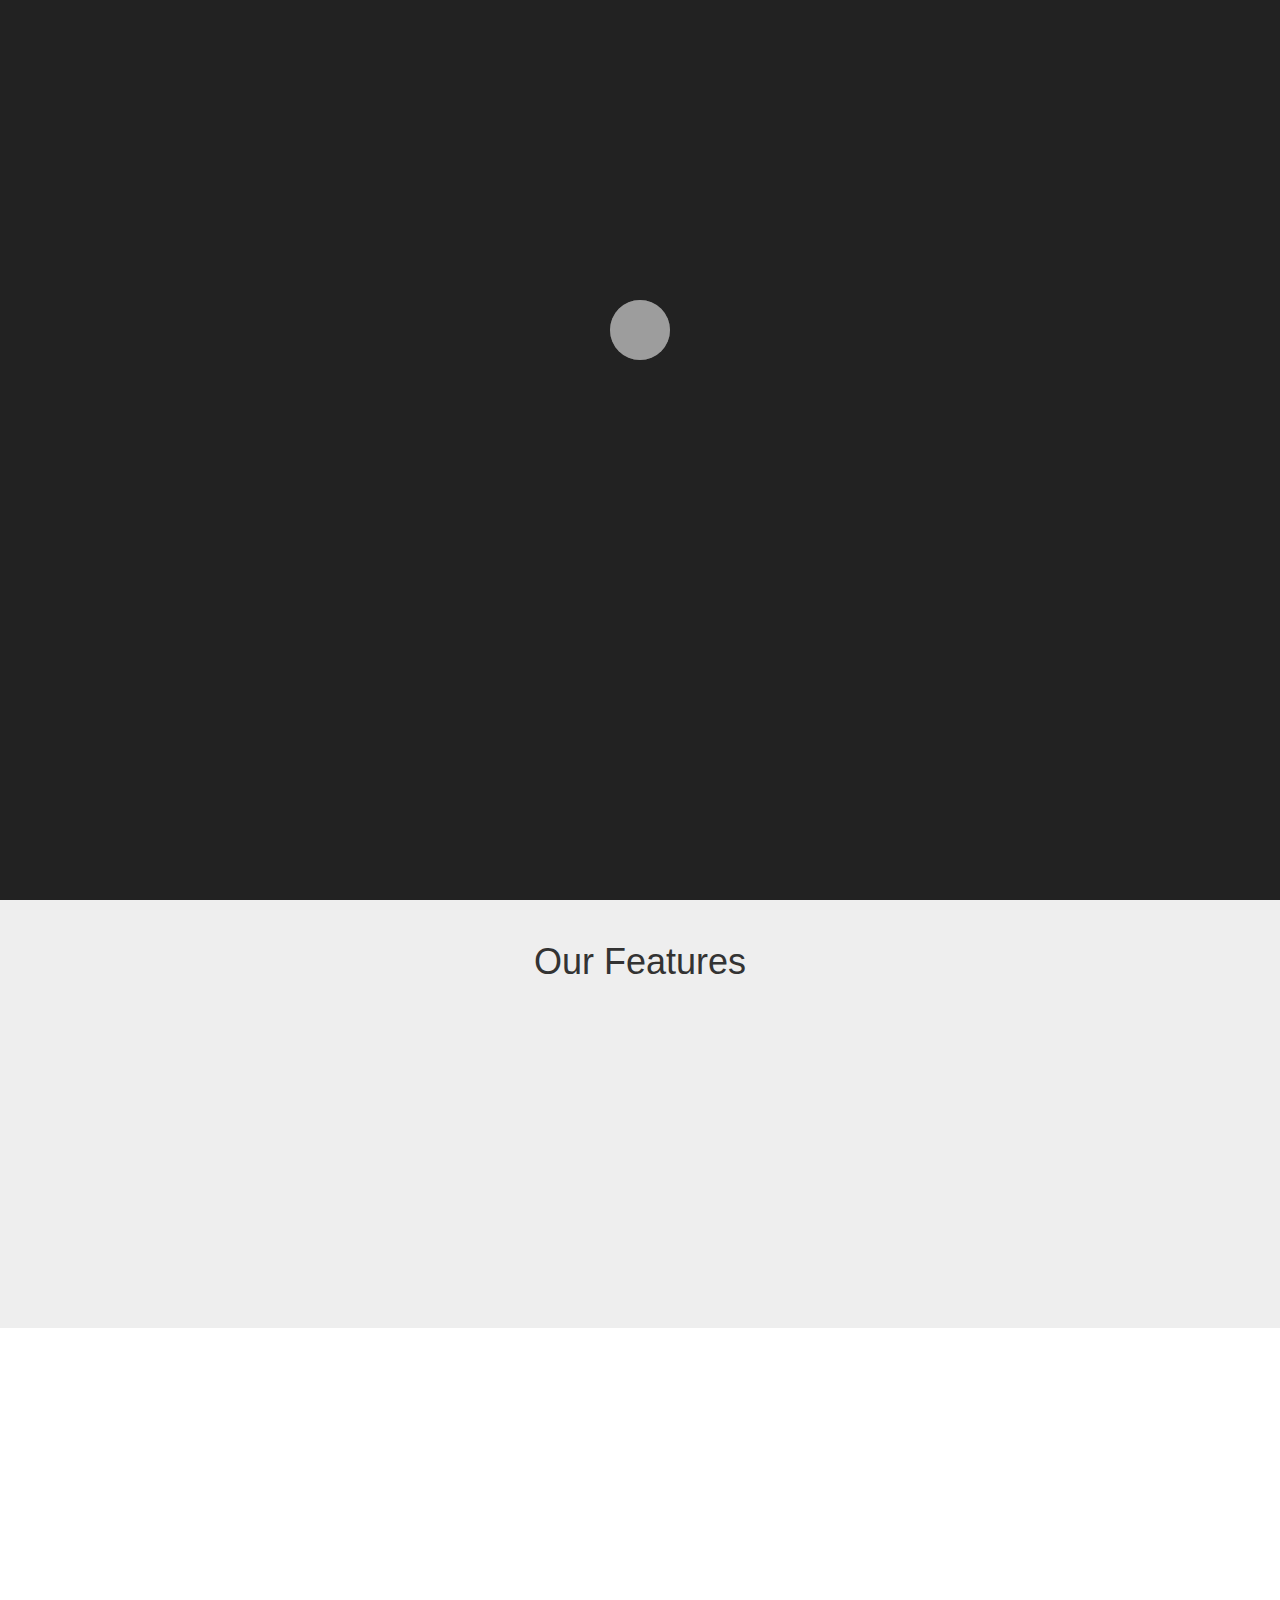
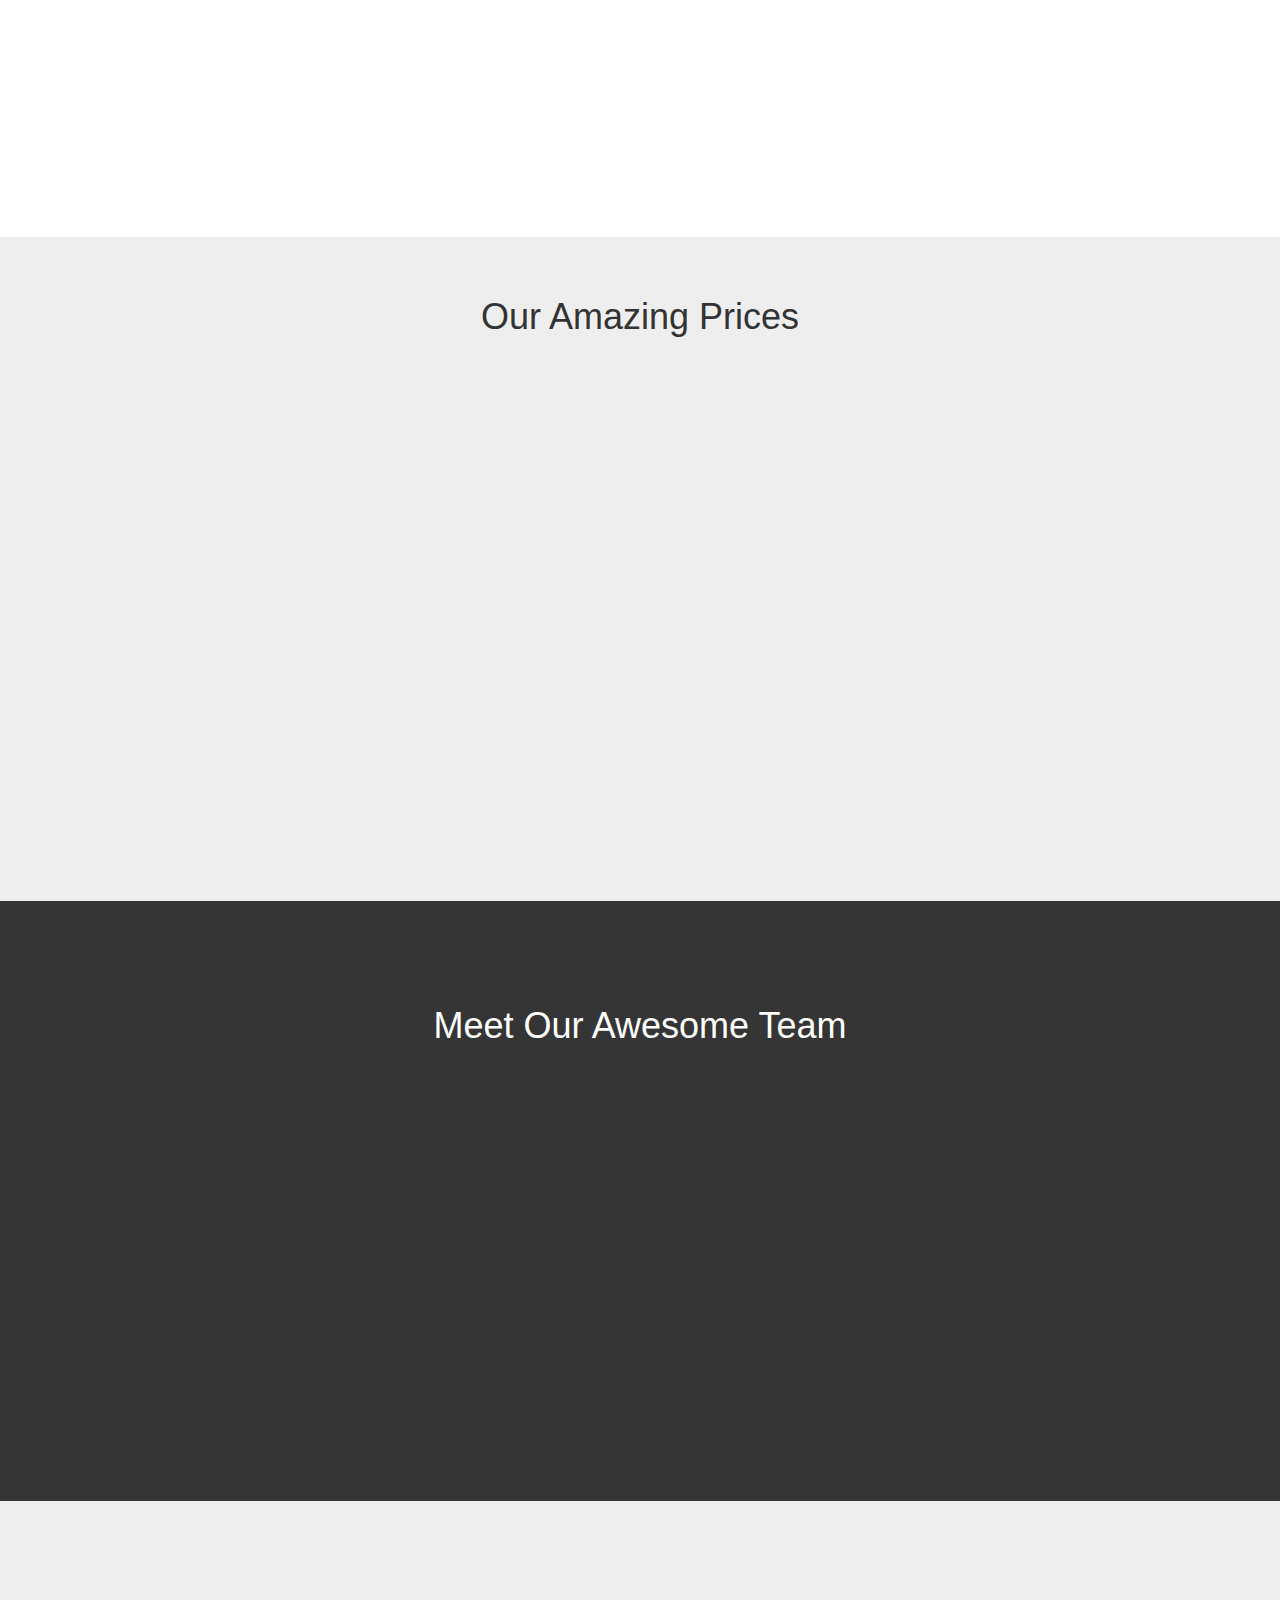
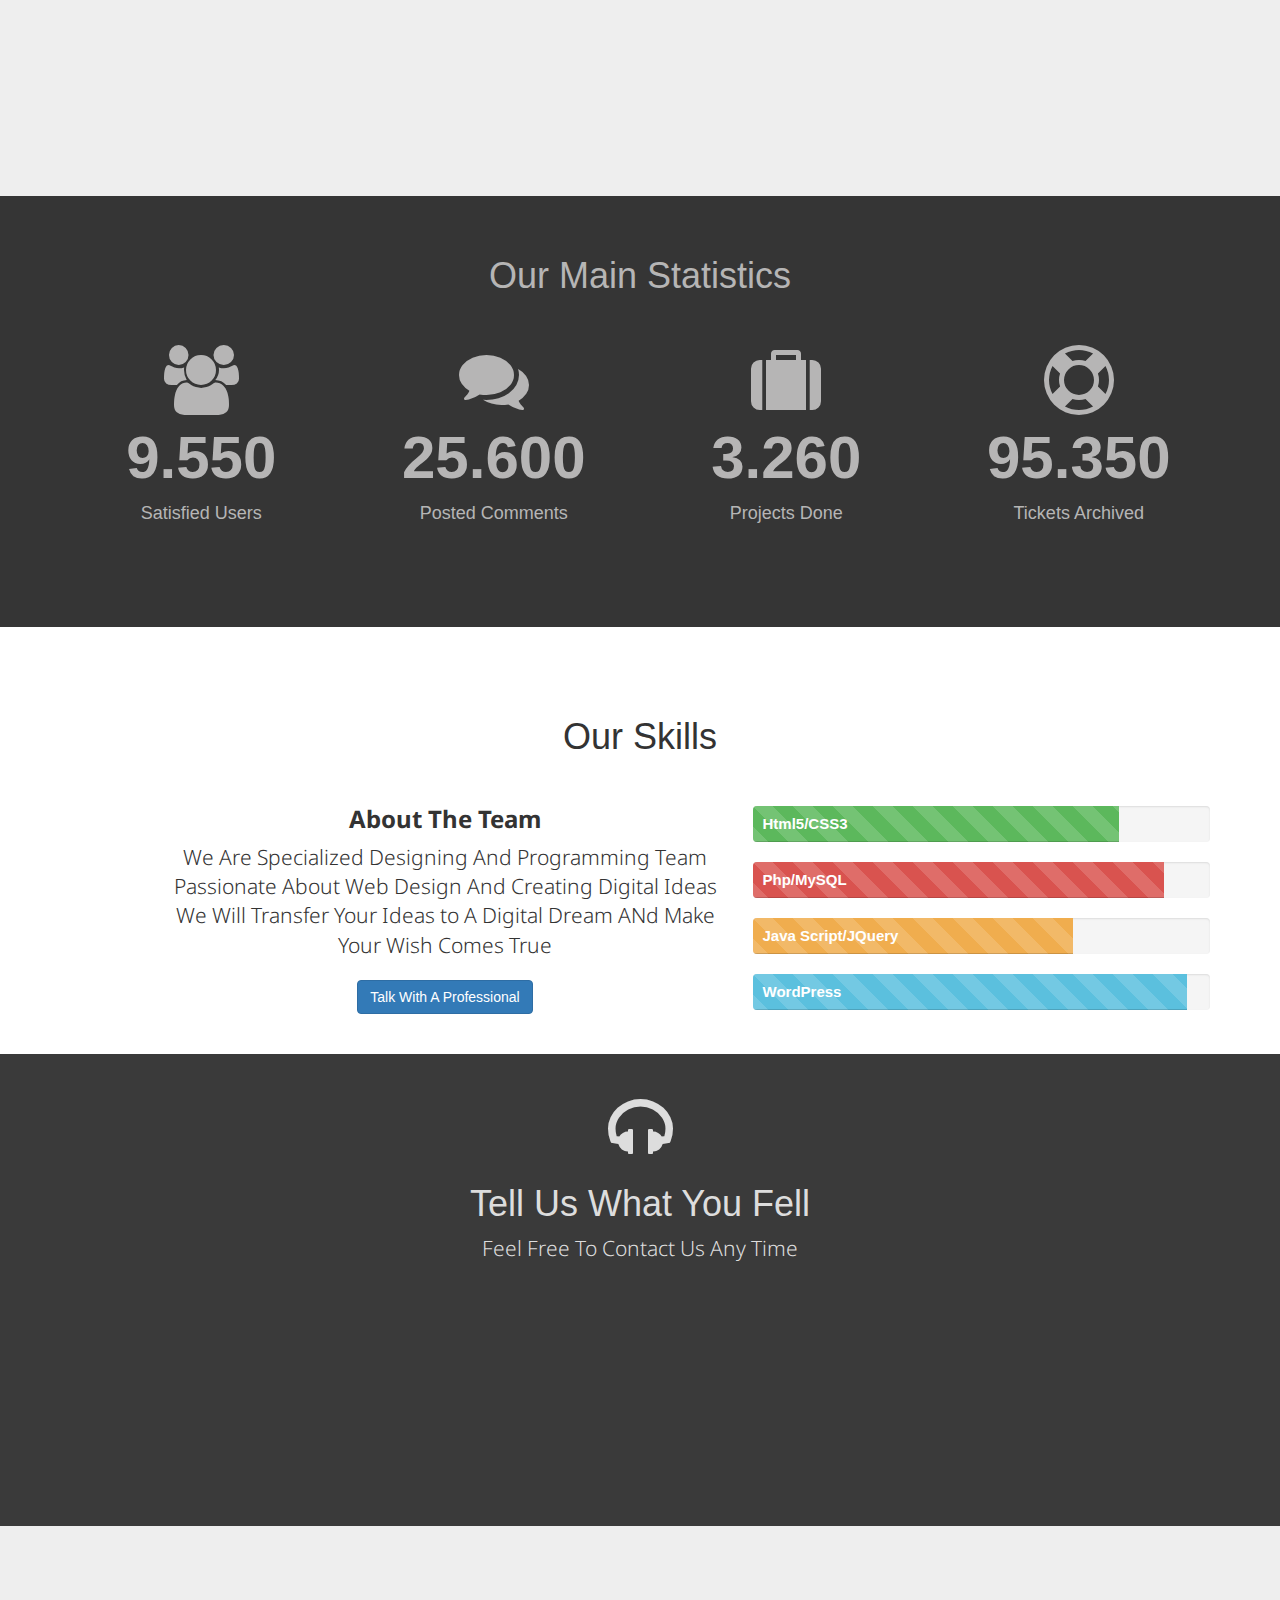
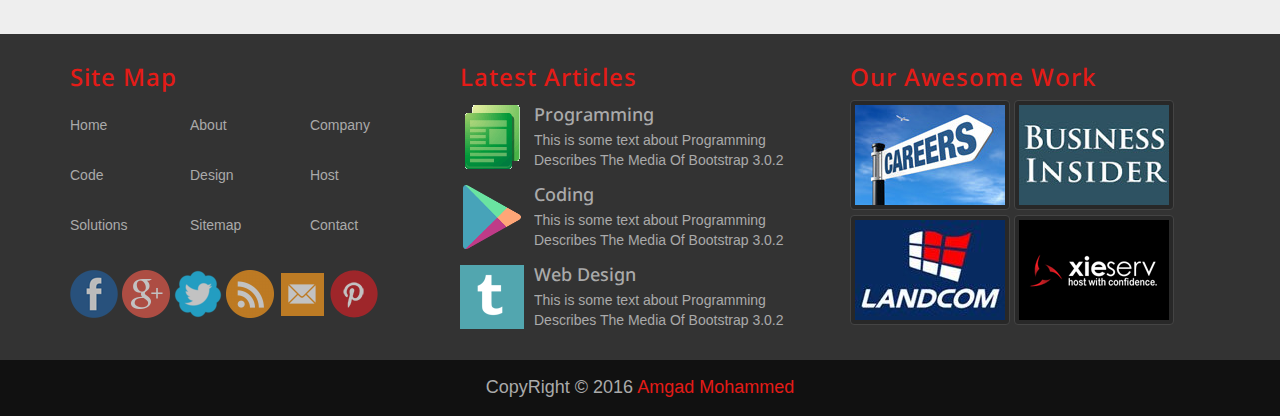
<file: index.html>
<!DOCTYPE html >
<html lang="en">

<head>
    <meta charset="utf-8">
    <!-- start Internet Explorer Comptability -->
    <meta http-equiv="X-UA-Compatible" content="IE=edge">
    <!-- end Internet Explorer Comptability -->
    <!-- start Mobile Comptability -->
    <meta name="viewport" content="width=device-width, initial-scale=1">
    <!-- end Mobile Comptability -->

    <title>Main Page</title>
    <link rel="stylesheet" href="css/bootstrap.css">
      <!--  <link rel="stylesheet" href="css/bootstraprtl.css"> -->

    <link rel="stylesheet" href="css/font-awesome.min.css">
    <link rel="stylesheet" href="css/style.css">
    <link rel="stylesheet" href="css/media.css">
    <link rel="stylesheet" href="css/defaulttheme.css">
    <link rel="stylesheet" href="css/hover.css">
    <link rel="stylesheet" href="css/animate.css">
    <link rel="stylesheet" href='http://fonts.googleapis.com/css?family=Droid+Sans:400,700'>

    <script src="js/html5shiv.min.js"></script>
    <script src="js/respond.min.js"></script>
    </head>    

<body>
        <!-- start toolbox -->
         
        <section class="option-box">
           
            <div class="color-option">
            
                <h4>color option</h4>
                <ul class="list-unstyled">
                <li data-value="css/defaulttheme.css"></li>
                <li data-value="css/purbletheme.css"></li>
                <li data-value="css/bluetheme.css"></li>
                <li data-value="css/yellowtheme.css"></li>
                </ul>
                
            
            </div>
            <i class="fa fa-gear fa-3x gear-check"></i>
    
          </section>
    
    <!-- end toolbox -->
    
    <!-- start our navbar -->
  <nav class="navbar navbar-inverse navbar-fixed-top">
  <div class="container">
    <!-- Brand and toggle get grouped for better mobile display -->
    <div class="navbar-header">
      <button type="button" class="navbar-toggle collapsed" data-toggle="collapse" data-target="#our-navbar" aria-expanded="false">
        <span class="sr-only">Toggle navigation</span>
        <span class="icon-bar"></span>
        <span class="icon-bar"></span>
        <span class="icon-bar"></span>
      </button>
      <a class="navbar-brand hvr-forward " href="#">Amgad <span>Mohammed.</span></a>
    </div>

    <!-- Collect the nav links, forms, and other content for toggling -->
    <div class="collapse navbar-collapse "
         id="our-navbar">
      <ul class="nav navbar-nav navbar-right ">
        <li class="active"><a href="index.html">Home <span class="sr-only">(current)</span></a></li>
        <li><a href="about.html">About</a></li>
        <li><a href="faq.html">FAQ</a></li>

        <li class="dropdown">
          <a href="#" class="dropdown-toggle" data-toggle="dropdown" role="button" aria-haspopup="true" aria-expanded="false">Services <span class="caret"></span></a>
          <ul class="dropdown-menu">
            <li><a href="#">Web Programming</a></li>
            <li><a href="#">Web Design</a></li>
            <li><a href="#">Desktop</a></li>
            <li role="separator" class="divider"></li>
            <li><a href="#">Web Hosting</a></li>
          </ul>
        </li>
            <li><a href="#">Map</a></li>
            <li><a href="#">Contact</a></li>

      </ul>
    
   
    </div>
  </div> <!--end of the container -->
</nav>
    <!-- end our navbar -->

    <!-- start slide show -->
<div id="myslide" class="carousel slide" data-ride="carousel">
  <!-- Indicators -->
  <ol class="carousel-indicators hidden-xs">
    <li data-target="#myslide" data-slide-to="0" class="active"></li>
    <li data-target="#myslide" data-slide-to="1"></li>
    <li data-target="#myslide" data-slide-to="2"></li>
    <li data-target="#myslide" data-slide-to="3"></li>

  </ol>

  <div class="carousel-inner" role="listbox">
    <div class="item active">
      <img src="images/slider11.png" width="1920" height="600" alt="s1">
      <div class="carousel-caption hidden-xs"><!--i can put a class
here to determine a background for example for this picture only -->
        <h1>Programming</h1>
          <p class="lead">Transition animations not supported in Internet Explorer 8 & 9
Bootstrap exclusively uses CSS3 for its animations, but Internet Explorer 8 & 9 don't support the necessary CSS properties. Thus, there are no slide transition animations when using these browsers. We have intentionally decided not to include jQuery-based fallbacks for the transitions.</p>
    <!--      
<div class="btn btn-primary">Read More</div>   
<div class="btn btn-danger">Buy Now</div> -->         
        </div>
    </div>
    <div class="item">
      <img src="images/slider22.jpg" width="1920" height="600" alt="s2">
      <div class="carousel-caption hidden-xs">
       <h1>Web Design</h1>
          <p class="lead">Transition animations not supported in Internet Explorer 8 & 9
Bootstrap exclusively uses CSS3 for its animations, but Internet Explorer 8 & 9 don't support the necessary CSS properties. Thus, there are no slide transition animations when using these browsers. We have intentionally decided not to include jQuery-based fallbacks for the transitions.</p>      </div>
    </div>
         <div class="item">
      <img src="images/slider33.jpg" width="1920" height="600" alt="s3">
      <div class="carousel-caption hidden-xs">
       <h1>Desktop</h1>
          <p class="lead">Transition animations not supported in Internet Explorer 8 & 9
Bootstrap exclusively uses CSS3 for its animations, but Internet Explorer 8 & 9 don't support the necessary CSS properties. Thus, there are no slide transition animations when using these browsers. We have intentionally decided not to include jQuery-based fallbacks for the transitions.</p>
      </div>
    </div>
           <div class="item">
      <img src="images/slider44.jpg" width="1920" height="600" alt="s4">
      <div class="carousel-caption hidden-xs">
       <h1>Web Hosting</h1>
          <p class="lead">Transition animations not supported in Internet Explorer 8 & 9
Bootstrap exclusively uses CSS3 for its animations, but Internet Explorer 8 & 9 don't support the necessary CSS properties. Thus, there are no slide transition animations when using these browsers. We have intentionally decided not to include jQuery-based fallbacks for the transitions.</p>
      </div>
    </div>
  </div>

  <!-- Controls -->
  <a class="left carousel-control" href="#myslide" role="button" data-slide="prev">
    <span class="glyphicon glyphicon-chevron-left" aria-hidden="true"></span>
    <span class="sr-only">Previous</span>
  </a>
  <a class="right carousel-control" href="#myslide" role="button" data-slide="next">
    <span class="glyphicon glyphicon-chevron-right" aria-hidden="true"></span>
    <span class="sr-only">Next</span>
  </a>
</div>    
    <!-- end slide show -->

    <!-- start about -->
    
    <section class="about text-center wow bounceIn"
             data-wow-duration="2s" data-wow-offset="300" >
    <div class="container"> 
        <!-- 
    <h1 class="hidden-xs">Meet Our New Template <span>Elzero Inc.</span></h1>
      <h3 class="visible-xs">Meet Our New Template <span>Elzero Inc.</span></h3> 
-->
          <h1>Meet My New Template <span>Amgad Mohammed.</span></h1>
        <p class="lead">Hello Let Me Introduce My New Template Amgad Mohammed.Created With All The Love With <strong>Bootstrap 3.2.0</strong> </p>
        </div>
    </section>
    
    <!-- end about  -->
    <!-- start features -->
    
    <section class="features text-center">
<div class="container">
        <h2 class="h1">Our Features</h2>
    <div class="row">
    
        <div class="col-lg-3 col-md-6 ">
    <div class="feat hvr-grow   wow bounceInLeft" 
         data-wow-duration="2s" data-wow-offset="200">
        <span class="glyphicon glyphicon-thumbs-up" aria-hidden="true"></span>
       <h4>100% Responsive</h4>
       <p>Lorem Ipsum is simply dummy text of the printing and typesetting industry. Lorem Ipsum has been the  PageMaker including versions of Lorem Ipsum.</p>        
        </div>
            </div>
             <div class="col-lg-3 col-md-6">
            <div class="feat hvr-pulse  wow bounceInUp" data-wow-duration="2s" data-wow-offset="200">
        <span class="glyphicon glyphicon-eye-open" aria-hidden="true"></span>
       <h4>Retina Ready</h4>
       <p>Lorem Ipsum is simply dummy text of the printing and typesetting industry. Lorem Ipsum has been the  PageMaker including versions of Lorem Ipsum.</p>        
        </div>
            </div>
        <div class="col-lg-3 col-md-6">
            <div class="feat hvr-buzz  wow bounceInDown" data-wow-duration="2s" data-wow-offset="200">
        <span class="glyphicon glyphicon-pencil" aria-hidden="true"></span>
       <h4>Awesome Display</h4>
       <p>Lorem Ipsum is simply dummy text of the printing and typesetting industry. Lorem Ipsum has been the  PageMaker including versions of Lorem Ipsum.</p>        
        </div>
            </div>
          <div class="col-lg-3 col-md-6">
            <div class="feat hvr-forward  wow bounceInRight" data-wow-duration="2s" data-wow-offset="200">
        <span class="glyphicon glyphicon-ok" aria-hidden="true"></span>
       <h4>Well Documented</h4>
       <p>Lorem Ipsum is simply dummy text of the printing and typesetting industry. Lorem Ipsum has been the  PageMaker including versions of Lorem Ipsum.</p>        
        </div>
            </div>
    </div>
    </div>
    </section>
    
        <!-- end features -->
    
    <!-- start testimonials -->
     
         <section class="testimonials text-center wow flipInY"
                  data-wow-duration="1s" wow-offset="400">
    <div class="container">
             <h2 class="h1">What Our Clients Say</h2>
              <!-- start slide show testimonials -->
<div id="testimonials-slide" class="carousel slide" data-ride="carousel">
 

  <div class="carousel-inner" role="listbox">
    <div class="item active">
    <p class="lead">    Transition animations not supported in Internet Explorer 8 & 9
Bootstrap exclusively uses CSS3 for its animations, but Internet Explorer 8 & 9 don't support the necessary CSS properties. Thus, there are no slide transition animations when using these browsers. We have intentionally decided not to include jQuery-based fallbacks for the transitions</p>
                <span>Amgad Orapi</span>

    </div>
    <div class="item">
<p class="lead"> Transition animations not supported in Internet Explorer 8 & 9
Bootstrap exclusively uses CSS3 for its animations, but Internet Explorer 8 & 9 don't support the necessary CSS properties. Thus, there are no slide transition animations when using these browsers. We have intentionally decided not to include jQuery-based fallbacks for the transitions</p>
            <span>Anas Orapi</span>
    
    </div>
         <div class="item">
<p class="lead">Transition animations not supported in Internet Explorer 8 & 9
Bootstrap exclusively uses CSS3 for its animations, but Internet Explorer 8 & 9 don't support the necessary CSS properties. Thus, there are no slide transition animations when using these browsers. We have intentionally decided not to include jQuery-based fallbacks for the transitions</p>
          <span>Zead Orapi</span>

      </div>
           <div class="item">
<p class="lead">Transition animations not supported in Internet Explorer 8 & 9
    Bootstrap exclusively uses CSS3 for its animations, but Internet Explorer 8 & 9 don't support the necessary CSS properties. Thus, there are no slide transition animations when using these browsers. We have intentionally decided not to include jQuery-based fallbacks for the transitions</p>
            <span>Mohammed Orapi</span>

      </div>
  </div>
     <!-- Indicators -->
  <ol class="carousel-indicators">
    <li data-target="#testimonials-slide" data-slide-to="0" class="active">
      <img  width="74" height="74" src="images/avatar1.jpg">
      </li>
    <li data-target="#testimonials-slide" data-slide-to="1">
            <img width="74" height="74"  src="images/avatar2.jpg">
      </li>
    <li data-target="#testimonials-slide" data-slide-to="2">
            <img width="74" height="74"  src="images/avatar3.jpg">

      </li>
    <li data-target="#testimonials-slide" data-slide-to="3">
              <img width="74" height="74"  src="images/avatar4.jpg">

      
      </li>

  </ol>
        </div>
</div>    
              <!-- start slide show testimonials -->

    
    </section>
    
    <!-- end testimonials -->

    <!-- start section price table -->
    
    <section class="price-table text-center">
    
        <div class="container">
        
            <h2 class="h1">Our Amazing Prices</h2>
            
            <div class="row">
            
                <div class="col-lg-3 col-sm-6 col-xs-12">
            
                    <div class="price-box wow fadeInUp" 
                         data-wow-duration="2s" wow-offset="400">
                        <h2 class="text-primary">Hosting</h2>
                        <p class="center-block">$40</p> 
                        <ul class="list-unstyled">
                        <li>Space:30GB</li>
                        <li>Emails:20</li>
                        <li>Ips:2 IP</li>
                        <li>Datbases:10</li>
                        <li>FTP Accounts:5</li>
                        </ul>
                        <a href="#" class="btn btn-primary">Order Now</a>
                    </div>
                    </div>
                
                  <div class="col-lg-3 col-sm-6 col-xs-12">
            
                         <div class="price-box wow fadeInDown" 
                         data-wow-duration="2s" wow-offset="400">
                        <h2 class="text-success">VPS</h2>
                        <p class="center-block">$50</p> 
                        <ul class="list-unstyled">
                        <li>Space:50GB</li>
                        <li>Emails:40</li>
                        <li>Ips:5 IP</li>
                        <li>Datbases:20</li>
                        <li>FTP Accounts:10</li>
                        </ul>
                        <a href="#" class="btn btn-success">Order Now</a>
                    </div>
                    </div>
                
                
                        <div class="col-lg-3 col-sm-6 col-xs-12">
            
                         <div class="price-box wow fadeInUp" 
                         data-wow-duration="2s" wow-offset="400">
                        <h2 class="text-info">Dedicated</h2>
                        <p class="center-block">$70</p> 
                        <ul class="list-unstyled">
                        <li>Space:80GB</li>
                        <li>Emails:40</li>
                        <li>Ips:8 IP</li>
                        <li>Datbases:30</li>
                        <li>FTP Accounts:20</li>
                        </ul>
                        <a href="#" class="btn btn-info">Order Now</a>
                    </div>
                    </div>
                
                   <div class="col-lg-3 col-sm-6 col-xs-12">
            
                       <div class="price-box wow fadeInDown" 
                         data-wow-duration="2s" wow-offset="400">
                        <h2 class="text-danger">Cloud</h2>
                        <p class="center-block">$90</p> 
                        <ul class="list-unstyled">
                        <li>Space:90GB</li>
                        <li>Emails:50</li>
                        <li>Ips:10 IP</li>
                        <li>Datbases:50</li>
                        <li>FTP Accounts:50</li>
                        </ul>
                        <a href="#" class="btn btn-danger">Order Now</a>
                    </div>
                    </div>
                
            
            </div>
            </div>
    </section>
    <!-- end section price table -->
    
    <!-- start our-team -->
                     <section class="our-team text-center">
                          <div class="team">
                          <h2 class="h1">Meet Our Awesome Team</h2>

                         <div class="container">
                             
                             <div class="row">
                             
                                 <div class="col-lg-3 col-sm-6 ">
                                   <div class="person wow pulse"
                         data-wow-duration="1s" wow-offset="400">
                                     <img class="img-circle" src="images/im1.jpg" alt="John Stevens">
                                       <h3>John Stevens</h3>
                                       <p>This is John Stevens The Founder
                                       OF The Amazing Website Css-Tricks</p>
                                       <i class="fa fa-google-plus  fa-lg"></i>
                                      <i class="fa fa-facebook  fa-lg"></i>
                                       <i class="fa fa-twitter  fa-lg"></i>
                                       <i class="fa fa-youtube  fa-lg"></i>

                                     </div>
                                 </div>
                                   <div class="col-lg-3 col-sm-6">  <div class="person wow pulse"
                         data-wow-duration="1s" wow-offset="400">                               <img class="img-circle" src="images/im2.jpg"  alt="Justin Biber">
                                       <h3>ustin Biber</h3>
  <p>This is John Stevens The Founder
                                       OF The Amazing Website Css-Tricks</p>
                                        <i class="fa fa-google-plus  fa-lg"></i>
                                      <i class="fa fa-facebook  fa-lg"></i>
                                       <i class="fa fa-twitter  fa-lg"></i>
                                       <i class="fa fa-youtube  fa-lg"></i>
                                     </div>
                                 </div>
                                             <div class="col-lg-3 col-sm-6"><div class="person wow pulse"
                         data-wow-duration="1s" wow-offset="400">                               <img class="img-circle" src="images/im2.jpg"  alt="Justin Biber">
                                       <h3>Justin Biber</h3>
  <p>This is John Stevens The Founder
                                       OF The Amazing Website Css-Tricks</p>
                                       <i class="fa fa-google-plus  fa-lg"></i>
                                      <i class="fa fa-facebook  fa-lg"></i>
                                       <i class="fa fa-twitter  fa-lg"></i>
                                       <i class="fa fa-youtube  fa-lg"></i>
                                                 </div>
                                 </div>
                                        <div class="col-lg-3 col-sm-6">   <div class="person wow pulse"
                         data-wow-duration="1s" wow-offset="400">                               <img class="img-circle" src="images/im2.jpg"  alt="Justin Biber">
                                       <h3>ustin Biber</h3>
  <p>This is John Stevens The Founder
                                       OF The Amazing Website Css-Tricks</p>
                                        <i class="fa fa-google-plus  fa-lg"></i>
                                      <i class="fa fa-facebook  fa-lg"></i>
                                       <i class="fa fa-twitter  fa-lg"></i>
                                       <i class="fa fa-youtube  fa-lg"></i>
                                     </div>
                                 </div>
                             </div>
                              </div>
                         </div>
                            
                     </section>
              <!-- end our-team -->
    
    <!-- start subscribe -->
                            
           <section class="subscribe text-center "
          
                         data-wow-duration="1s" wow-offset="200">    
                   
               
               <div class="container wow fadeInUp " 
                    data-wow-duration="1s" wow-offset="200">
               <h2 class="h1">Keep In Touch</h2>
                   
              <p class="lead">Sign Up for Newsletter Don't Worry About Spam We Hate It Too.</p>
                   <form class="form-inline">
                   <input class="form-control input-lg" type="text" placeholder="Write Your Email">
                   <button class="btn btn-danger btn-lg"> 
                       <i class="fa fa-edit fa-lg">
                       </i> Subscribe</button>

                   </form>
               </div>
    
                 </section>
        <!-- end subscribe -->

        <!-- start statistics -->
                            
           <section class="statistics text-center">
               <div class="data">
               <div class="container">
                  
                   <h2 class="h1">Our Main Statistics </h2>
                   <div class="row">
                   
                       <div class="col-md-3 col-sm-6 ">
                       
                           <div class="stats">
                           <i class="fa fa-users fa-5x"></i>
                           <p>9.550</p>      
                            <span>Satisfied Users</span>   
                           </div>
                       </div>
                         <div class="col-md-3 col-sm-6">
                       
                           <div class="stats">
                           <i class="fa fa-comments fa-5x"></i>
                           <p>25.600</p>       
                            <span>Posted Comments</span>   

                           </div>
                       </div>
                         <div class="col-md-3 col-sm-6">
                       
                           <div class="stats">
                           <i class="fa fa-suitcase fa-5x"></i>
                            <p>3.260</p>       
                                 <span>Projects Done</span>   

                             </div>
                       </div>
                         <div class="col-md-3 col-sm-6">
                       
                           <div class="stats">
                           <i class="fa fa-support fa-5x"></i>
                            <p>95.350</p>   
                                <span>Tickets Archived</span>   

                             </div>
                       </div>
                   </div>
               </div>
               </div>
                 </section>
        <!-- end statistics -->
         
         <!-- start skills -->

          <section class="our-skills text-center ">
     
              <div class="container">
                  
                  <h2 class="h1" class="text-center">Our Skills</h2>
                  <div class="row">
                       <div class="col-md-6 col-md-offset-1">
                      
                    <div class="skills-info">
                          
                        <h3>About The Team</h3>
                        <p class="lead">We Are Specialized Designing And Programming Team Passionate About Web Design And Creating Digital Ideas We Will Transfer Your Ideas to A Digital Dream ANd Make Your Wish Comes True</p>
                    <button class="btn btn-primary">
                    Talk With A Professional
                        </button>    
                          </div>      
                      
                      </div>
                      <div class="col-md-5">
                      <div class="skills-progress">
                          <div class="progress">
              <div class="progress-bar progress-bar-success progress-bar-striped active" 
                               role="progressbar" aria-valuenow="80" aria-valuemin="0" 
                               aria-valuemax="100" style="width:80%">Html5/CSS3</div>
                          </div>
                                     <div class="progress">
              <div class="progress-bar progress-bar-danger progress-bar-striped active" 
                               role="progressbar" aria-valuenow="90" aria-valuemin="0" 
                               aria-valuemax="100" style="width:90%">Php/MySQL</div>
                          </div>
                                     <div class="progress">
              <div class="progress-bar progress-bar-warning progress-bar-striped active" 
                               role="progressbar" aria-valuenow="70" aria-valuemin="0" 
                               aria-valuemax="100" style="width:70%">Java Script/JQuery</div>
                          </div>
                                     <div class="progress">
              <div class="progress-bar progress-bar-info progress-bar-striped active" 
                               role="progressbar" aria-valuenow="95" aria-valuemin="0" 
                               aria-valuemax="100" style="width:95%">WordPress</div>
                          </div>
                      
                      </div>
                      </div>
                  
                    
                  </div>
                  
              </div>
    
    </section>

      <!-- end skills -->
    
          <!-- start contact-us -->
                 <section class="contact-us text-center">
                     <div class="fields">
                          <i class="fa fa-headphones fa-5x"></i> 
                         <h2 class="h1">Tell Us What You Fell</h2>
                         <p class="lead">Feel Free To Contact Us Any Time</p>
                     <div class="container">
                        <div class="row">

                         <form role="form">
                             <div class="col-md-6 wow bounceInLeft"
                         data-wow-duration="1s" data-wow-offset="300"
                                  >
                             <div class="form-group">
                            <input class="form-control input-lg" type="text"
                                   placeholder="Username"
                                   />
                             </div>
                            <div class="form-group">
                            <input class="form-control input-lg" type="text"
                                    placeholder="Email"
                                   />
                             </div>
                             <div class="form-group">
                            <input class="form-control input-lg" type="text"
                                   
                                    placeholder="Cell Phone"
               
                                   />
                             
                             
                             </div>
                             </div>
                    <div class="col-md-6 wow bounceInRight"
                         data-wow-duration="1s" data-wow-offset="300"
                         >
                             <div class="form-group">
                        
         <textarea class="form-control input-lg" placeholder="Your Message"></textarea> 
                        
                        </div>
                        <button class="btn btn-primary btn-lg btn-block" type="button">Contact Us</button>
                             
                             </div>
                            </form>
                     </div>
                     </div>
                     </div>
    
                   </section>
    
              <!-- end contact-us -->

        <!-- start Our Clients -->
                    
              <section class="our-clients">
    
                  <div class="container">
                   
                      <div class="row">
                       
                            <ul class="list-unstyled">
                              <li class="col-md-2 col-xs-4 wow bounceIn">
                            <img class="img-responsive center-block wow bounceIn" src="images/r1.png"
                                 data-wow-duration="0.5s" data-wow-delay="0.5s" data-wow-offset="200">
                                </li>
                              <li class="col-md-2 col-xs-4 ">
                            <img class="img-responsive center-block wow bounceIn" src="images/r2.png"
    data-wow-duration="0.5s" data-wow-delay="1s" data-wow-offset="200"                    
                                 >
                                </li>
                             <li class="col-md-2 col-xs-4">                            <img class="img-responsive center-block wow bounceIn" src="images/r3.png" data-wow-duration="0.5s" data-wow-delay="1.5s" data-wow-offset="200" >
                                </li>
                              <li class="col-md-2 col-xs-4 ">                            <img class="img-responsive center-block wow bounceIn" src="images/r4.png" data-wow-duration="0.5s" data-wow-delay="2s" data-wow-offset="200">
                                </li> 
                                
                              <li class="col-md-2 col-xs-4">         
                              <img class="img-responsive center-block wow bounceIn" src="images/r5.png" data-wow-duration="0.5s"
                                data-wow-delay="2.5s" data-wow-offset="200">
                                </li> 
                              <li class="col-md-2 col-xs-4">                            <img class="img-responsive center-block wow bounceIn" src="images/r6.png" data-wow-duration="0.5s" data-wow-delay="3s" data-wow-offset="200">
                                </li> 
                          </ul>  
                        
                      </div>
                  
                    </div> 
                  
                        </section>       
    
            <!-- end Our Clients -->
    
    <!-- start ultimate footer -->
    
                          <section class="footer">
    
                                  
                        <div class="container">
                              
                            <div class="row">
                            <div class="col-lg-4 col-md-6">
                                <h3>Site Map</h3>
                                <ul class="list-unstyled three-columns">
                                <li>Home</li>
                                <li>About</li>
                                <li>Company</li>
                                <li>Code</li>
                                <li>Design</li>
                                <li>Host</li>
                                <li>Solutions</li>
                                <li>Sitemap</li>
                                <li>Contact</li>

                                </ul>
                            <ul class="list-unstyled social-list">
                            <li><img src="images/facebook.png"></li>
                            <li><img src="images/googleplus.png"></li>    
                            <li><img src="images/twitter.png"></li>    
                            <li><img src="images/rss.png"></li>    
                            <li><img src="images/email.png"></li>    
                            <li><img src="images/pinterest.png"></li>    

                                
                                </ul>    
                                  
                                      
                                      </div>
                        
                             <div class="col-lg-4 col-md-6">
                                      
                            <h3>Latest Articles</h3>
                                <div class="media">
                                 <a class="pull-left" href="#">
                                    <img class="media-object" 
                                width="64" height="64" src="images/articles1.png" alt="article1">
                                    </a>
                                    <div class="media-body">
                                    <h4 class="media-heading">
                                        Programming
                                        </h4>
                                        This is some text about Programming Describes
                                        The Media Of Bootstrap 3.0.2 
                                    
                                    </div>
                                 </div>   
                                      <div class="media">
                                 <a class="pull-left" href="#">
                                    <img class="media-object"
                                 width="64" height="64"         src="images/article2.png" alt="article1">
                                    </a>
                                    <div class="media-body">
                                    <h4 class="media-heading">
                                        Coding
                                        </h4>
                                        This is some text about Programming Describes
                                        The Media Of Bootstrap 3.0.2 
                                    
                                    </div>
                                 </div>
                                      <div class="media">
                                 <a class="pull-left" href="#">
                                    <img class="media-object"
                                     width="64" height="64"     
                                         src="images/articles3.png" alt="article1">
                                    </a>
                                    <div class="media-body">
                                    <h4 class="media-heading">
                                        Web Design
                                        </h4>
                                        This is some text about Programming Describes
                                        The Media Of Bootstrap 3.0.2 
                                    
                                    </div>
                                 </div>
                                      
                                      </div>
                                  <div class="col-lg-4 mob">
                                      
                                      <h3>Our Awesome Work</h3>
                            
                                      <img class="img-thumbnail"  src="images/w1.jpg">    
                                      <img class="img-thumbnail"  src="images/w2.jpg">
                                      <img class="img-thumbnail"  src="images/w3.jpg">
                                      <img class="img-thumbnail" src="images/w4.gif">

                                      
                                      
                                      
                                      </div>
                                  
                                  </div>
                                  
                              </div>
                           <div class="copyright text-center">
                               CopyRight &copy; 2016 <span>Amgad Mohammed </span>
                              </div>
                               </section>
    
    <!-- end ultimate footer -->


    <!-- start overlay-loading -->
          <section class="overlay-loading">
    
<div class="spinner">
  <div class="double-bounce1"></div>
  <div class="double-bounce2"></div> 
</div>
    </section> 
        <!-- end overlay-loading -->

           <!-- start up-top button -->
    
    <div id="scroll-top">
                <i class="fa fa-chevron-up fa-3x"></i>
        
         </div>
    
    <!-- end up-top button -->


    <script src="js/jquery-3.1.1.min.js"></script>
    <script src="js/bootstrap.min.js"></script>
    <script src="js/plugins.js"></script>
    <script src="js/jquery.nicescroll.min.js"></script>
    <script src="js/wow.min.js"></script>
    <script >new WOW().init();</script>

    </body>


</html>
</file>
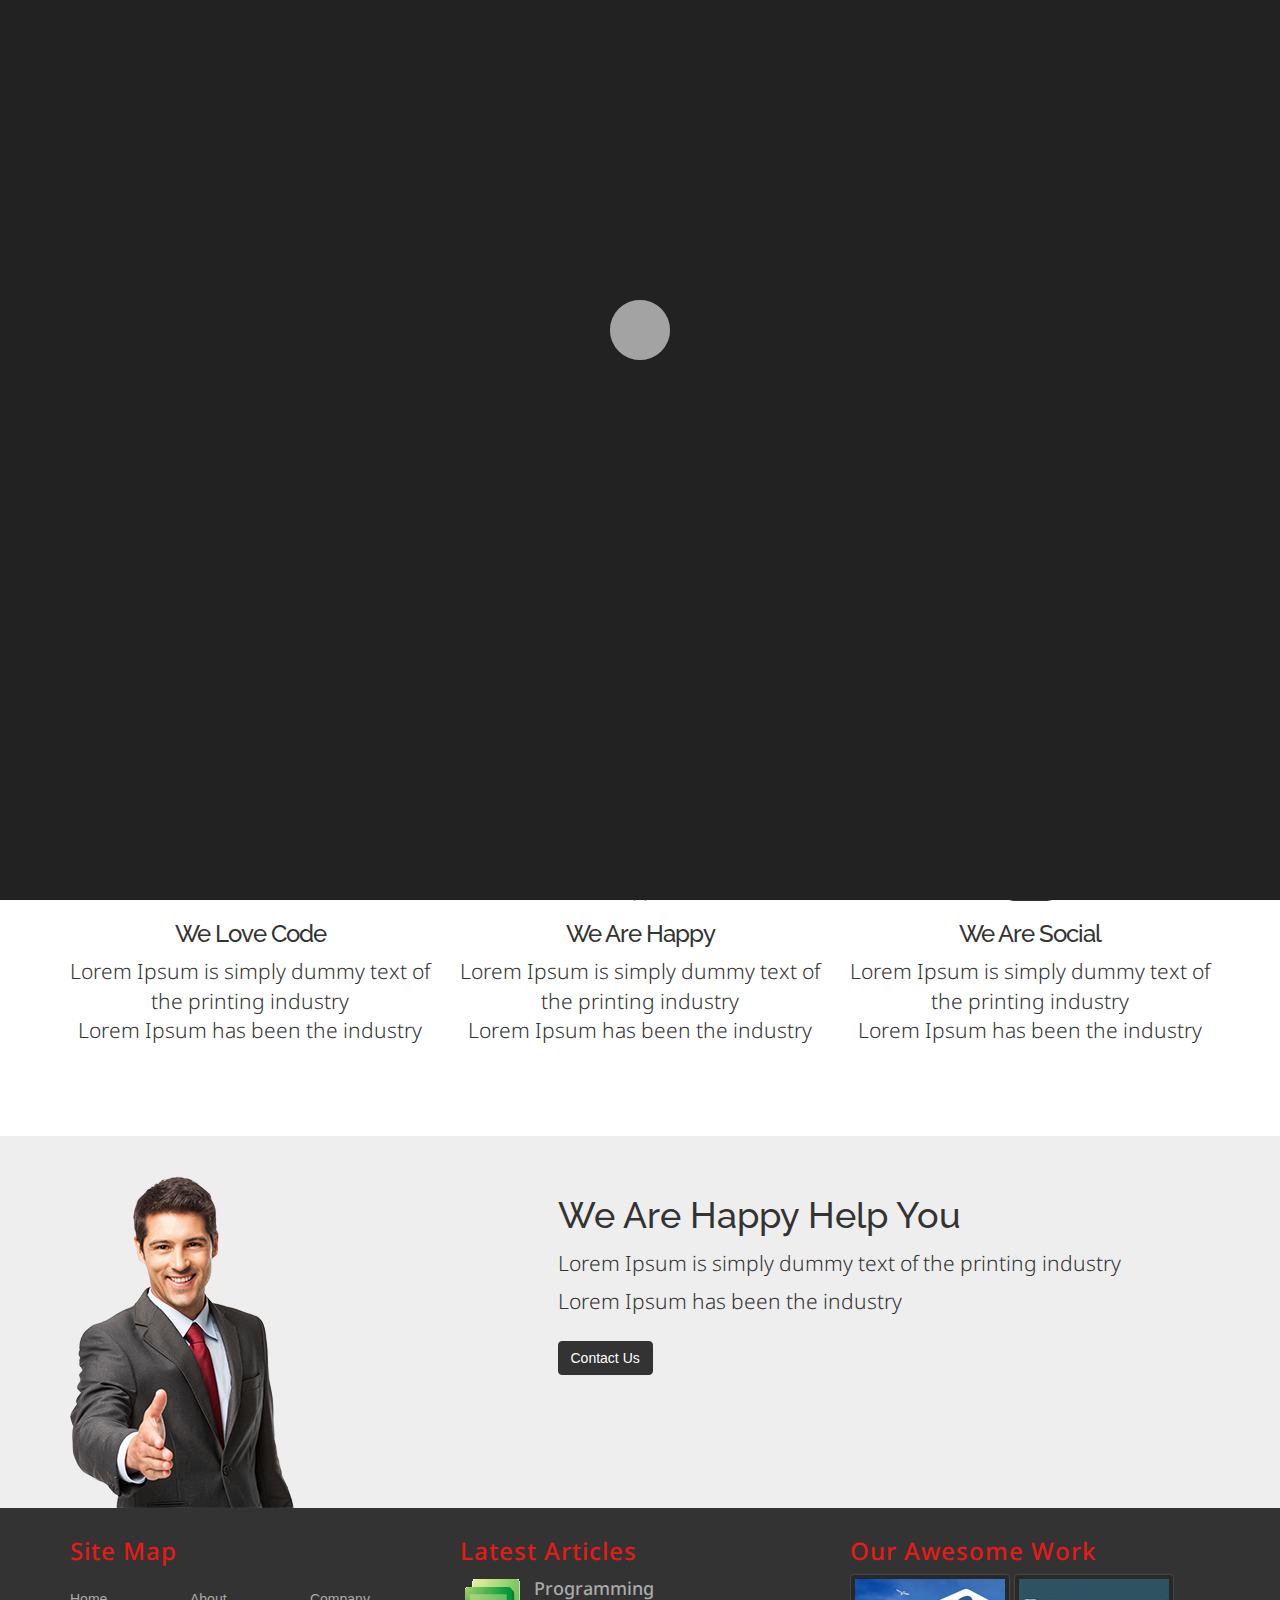
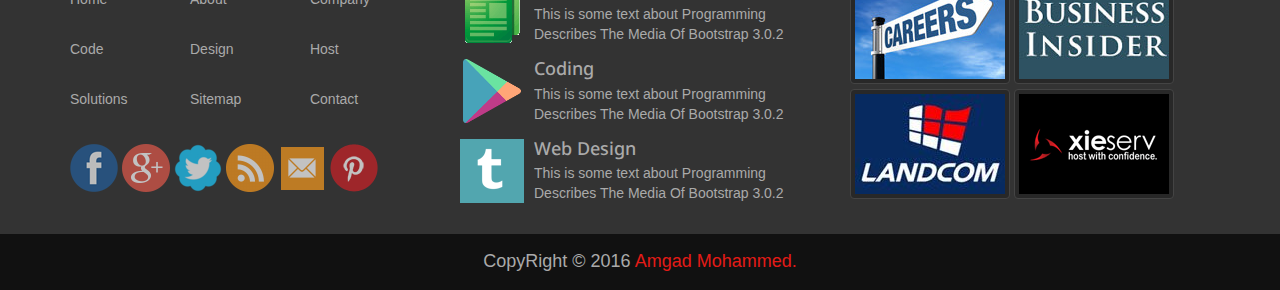
<file: about.html>
<!DOCTYPE html >
<html lang="en">

<head>
    <meta charset="utf-8">
    <!-- start Internet Explorer Comptability -->
    <meta http-equiv="X-UA-Compatible" content="IE=edge">
    <!-- end Internet Explorer Comptability -->
    <!-- start Mobile Comptability -->
    <meta name="viewport" content="width=device-width, initial-scale=1">
    <!-- end Mobile Comptability -->

    <title>About</title>
    <link rel="stylesheet" href="css/bootstrap.css">
      <!--  <link rel="stylesheet" href="css/bootstraprtl.css"> -->

    <link rel="stylesheet" href="css/font-awesome.min.css">
    <link rel="stylesheet" href="css/style.css">
    <link rel="stylesheet" href="css/pages.css">
    <link rel="stylesheet" href="css/media.css">
    <link rel="stylesheet" href="css/defaulttheme.css">
    <link rel="stylesheet" href="css/hover.css">
    <link rel="stylesheet" href='http://fonts.googleapis.com/css?family=Droid+Sans:400,700'>
    <link rel="stylesheet" href='http://fonts.googleapis.com/css?family=Raleway:900'>

    <script src="js/html5shiv.min.js"></script>
    <script src="js/respond.min.js"></script>
    </head>    

<body>
        <!-- start toolbox -->
         
        <section class="option-box">
           
            <div class="color-option">
            
                <h4>color option</h4>
                <ul class="list-unstyled">
                <li data-value="css/defaulttheme.css"></li>
                <li data-value="css/purbletheme.css"></li>
                <li data-value="css/bluetheme.css"></li>
                <li data-value="css/yellowtheme.css"></li>
                </ul>
                
            
            </div>
            <i class="fa fa-gear fa-3x gear-check"></i>
    
          </section>
    
    <!-- end toolbox -->
    
    <!-- start our navbar -->
  <nav class="navbar navbar-inverse navbar-fixed-top">
  <div class="container">
    <!-- Brand and toggle get grouped for better mobile display -->
    <div class="navbar-header">
      <button type="button" class="navbar-toggle collapsed" data-toggle="collapse" data-target="#our-navbar" aria-expanded="false">
        <span class="sr-only">Toggle navigation</span>
        <span class="icon-bar"></span>
        <span class="icon-bar"></span>
        <span class="icon-bar"></span>
      </button>
      <a class="navbar-brand hvr-forward " href="#">Amgad <span>Mohammed.</span></a>
    </div>

    <!-- Collect the nav links, forms, and other content for toggling -->
    <div class="collapse navbar-collapse "
         id="our-navbar">
      <ul class="nav navbar-nav navbar-right ">
        <li><a href="index.html">Home <span class="sr-only">(current)</span></a></li>
        <li class="active"><a href="about.html">About</a></li>
        <li><a href="faq.html">FAQ</a></li>

        <li class="dropdown">
          <a href="#" class="dropdown-toggle" data-toggle="dropdown" role="button" aria-haspopup="true" aria-expanded="false">Services <span class="caret"></span></a>
          <ul class="dropdown-menu">
            <li><a href="#">Web Programming</a></li>
            <li><a href="#">Web Design</a></li>
            <li><a href="#">Desktop</a></li>
            <li role="separator" class="divider"></li>
            <li><a href="#">Web Hosting</a></li>
          </ul>
        </li>
            <li><a href="#">Map</a></li>
            <li><a href="#">Contact</a></li>

      </ul>
    
   
    </div>
  </div> <!--end of the container -->
</nav>
    
    <!-- end our navbar -->

    <!-- start BreadCrumb -->
    <div class="breadcrumb-holder">
        <div class="container">
    <ol class="breadcrumb">
  <li><a href="index.html">Home</a></li>
  <li class="active">About Us</li>
</ol>
    </div>
    </div>
    
    <!--end BreadCrumb -->
    
    <!-- start about-us-intro  -->
    <section class="about-us-intro text-center">
     <div class="container">
        
         <h1>About Us</h1>
         <hr>
         <p class="lead">Lorem Ipsum is simply dummy text of the printing  industry<br> Lorem Ipsum has been the industry's standard text ever since the 1500s, </p>
         <img class="img-thumbnail" src="images/company-team.jpg" alt="company">
        
        </div>
    
    
    </section> 
    
    <!--end about-us-intro  -->
    
    <!-- start about-us features -->
    
    <section class="about-features text-center">
    
        <div class="container">
        
            <div class="row">
            
                <div class="col-sm-4">
                
                    <i class="fa fa-code fa-5x"></i>
                    <h3>We Love Code</h3>
<p class="lead">Lorem Ipsum is simply dummy text of the printing  industry<br> Lorem Ipsum has been the industry</p>        
                </div>
                
              <div class="col-sm-4">
                
                               
                    <i class="fa fa-child fa-5x"></i>
                    <h3>We Are Happy</h3>
<p class="lead">Lorem Ipsum is simply dummy text of the printing  industry<br> Lorem Ipsum has been the industry</p>   
                
                </div>
                  <div class="col-sm-4">
                
                    
                              
                    <i class="fa fa-group fa-5x"></i>
                    <h3>We Are Social</h3>
<p class="lead">Lorem Ipsum is simply dummy text of the printing  industry<br> Lorem Ipsum has been the industry</p>   
                </div>
            </div>
        
        </div>
    
    </section>
    
    <!-- end about-us features -->

    
    
    <!-- end about-us -->

    <!-- start about ceo -->
    
    <section class="about-ceo">
    
        <div class="container">
        
        
            <div class="row">
            
                <div class="col-sm-5">
                
                    <img class="img-responsive" src="images/businessman2.png" alt="bussiness man">
              
                </div>
                
                   <div class="col-sm-7">
                
                          <h2 class="h1">We Are Happy Help You </h2>
                   <p class="lead">Lorem Ipsum is simply dummy text of the printing  industry<br> Lorem Ipsum has been the industry</p>  
                <a class="btn btn-primary">Contact Us</a>
                
                </div>
            
            </div>
            
        </div>
    
    </section>
    <!-- end about ceo -->
   
    <!-- start ultimate footer -->
    
                          <section class="footer">
    
                                  
                        <div class="container">
                              
                            <div class="row">
                            <div class="col-lg-4 col-md-6">
                                <h3>Site Map</h3>
                                <ul class="list-unstyled three-columns">
                                <li>Home</li>
                                <li>About</li>
                                <li>Company</li>
                                <li>Code</li>
                                <li>Design</li>
                                <li>Host</li>
                                <li>Solutions</li>
                                <li>Sitemap</li>
                                <li>Contact</li>

                                </ul>
                            <ul class="list-unstyled social-list">
                            <li><img src="images/facebook.png"></li>
                            <li><img src="images/googleplus.png"></li>    
                            <li><img src="images/twitter.png"></li>    
                            <li><img src="images/rss.png"></li>    
                            <li><img src="images/email.png"></li>    
                            <li><img src="images/pinterest.png"></li>    

                                
                                </ul>    
                                  
                                      
                                      </div>
                        
                             <div class="col-lg-4 col-md-6">
                                      
                            <h3>Latest Articles</h3>
                                <div class="media">
                                 <a class="pull-left" href="#">
                                    <img class="media-object" 
                                width="64" height="64" src="images/articles1.png" alt="article1">
                                    </a>
                                    <div class="media-body">
                                    <h4 class="media-heading">
                                        Programming
                                        </h4>
                                        This is some text about Programming Describes
                                        The Media Of Bootstrap 3.0.2 
                                    
                                    </div>
                                 </div>   
                                      <div class="media">
                                 <a class="pull-left" href="#">
                                    <img class="media-object"
                                 width="64" height="64"         src="images/article2.png" alt="article1">
                                    </a>
                                    <div class="media-body">
                                    <h4 class="media-heading">
                                        Coding
                                        </h4>
                                        This is some text about Programming Describes
                                        The Media Of Bootstrap 3.0.2 
                                    
                                    </div>
                                 </div>
                                      <div class="media">
                                 <a class="pull-left" href="#">
                                    <img class="media-object"
                                     width="64" height="64"     
                                         src="images/articles3.png" alt="article1">
                                    </a>
                                    <div class="media-body">
                                    <h4 class="media-heading">
                                        Web Design
                                        </h4>
                                        This is some text about Programming Describes
                                        The Media Of Bootstrap 3.0.2 
                                    
                                    </div>
                                 </div>
                                      
                                      </div>
                                  <div class="col-lg-4 mob">
                                      
                                      <h3>Our Awesome Work</h3>
                            
                                      <img class="img-thumbnail"  src="images/w1.jpg">    
                                      <img class="img-thumbnail"  src="images/w2.jpg">
                                      <img class="img-thumbnail"  src="images/w3.jpg">
                                      <img class="img-thumbnail" src="images/w4.gif">

                                      
                                      
                                      
                                      </div>
                                  
                                  </div>
                                  
                              </div>
                           <div class="copyright text-center">
                               CopyRight &copy; 2016 <span>Amgad Mohammed. </span>
                              </div>
                               </section>
    
    <!-- end ultimate footer -->


    <!-- start overlay-loading -->
          <section class="overlay-loading">
    
<div class="spinner">
  <div class="double-bounce1"></div>
  <div class="double-bounce2"></div> 
</div>
    </section> 
        <!-- end overlay-loading -->

           <!-- start up-top button -->
    
    <div id="scroll-top">
                <i class="fa fa-chevron-up fa-3x"></i>
        
         </div>
    
    <!-- end up-top button -->


    <script src="js/jquery-3.1.1.min.js"></script>
    <script src="js/bootstrap.min.js"></script>
    <script src="js/plugins.js"></script>
        <script src="js/jquery.nicescroll.min.js"></script>
    </body>


</html>
</file>
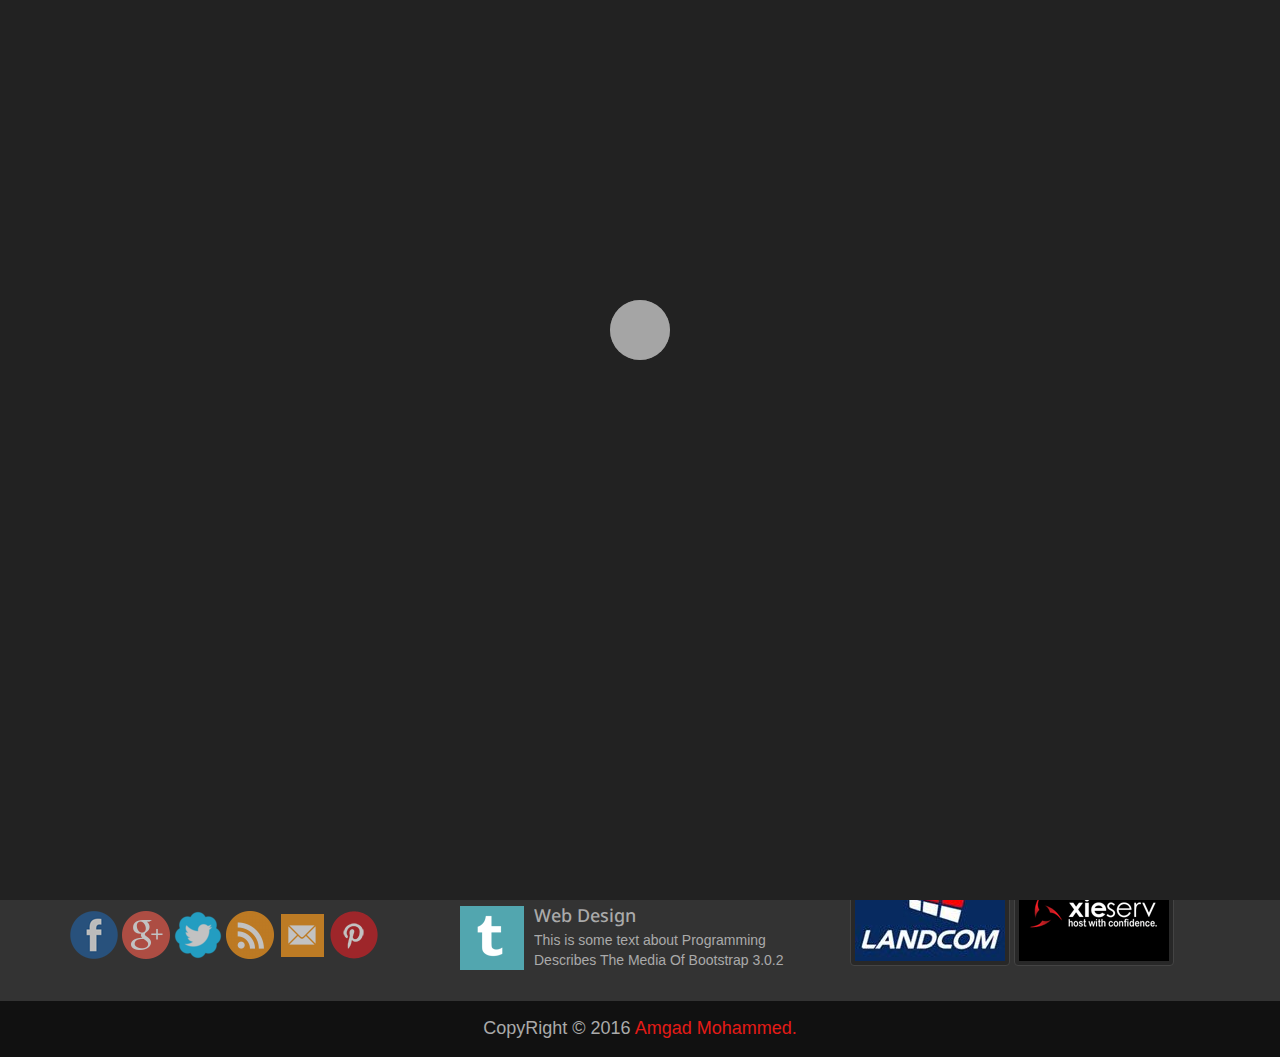
<file: faq.html>
<!DOCTYPE html >
<html lang="en">

<head>
    <meta charset="utf-8">
    <!-- start Internet Explorer Comptability -->
    <meta http-equiv="X-UA-Compatible" content="IE=edge">
    <!-- end Internet Explorer Comptability -->
    <!-- start Mobile Comptability -->
    <meta name="viewport" content="width=device-width, initial-scale=1">
    <!-- end Mobile Comptability -->

    <title>FAQ</title>
    <link rel="stylesheet" href="css/bootstrap.css">
      <!--  <link rel="stylesheet" href="css/bootstraprtl.css"> -->

    <link rel="stylesheet" href="css/font-awesome.min.css">
    <link rel="stylesheet" href="css/style.css">
    <link rel="stylesheet" href="css/pages.css">
    <link rel="stylesheet" href="css/media.css">
    <link rel="stylesheet" href="css/defaulttheme.css">
    <link rel="stylesheet" href="css/hover.css">
    <link rel="stylesheet" href='http://fonts.googleapis.com/css?family=Droid+Sans:400,700'>
    <link rel="stylesheet" href='http://fonts.googleapis.com/css?family=Raleway:900'>

    <script src="js/html5shiv.min.js"></script>
    <script src="js/respond.min.js"></script>
    </head>    

<body>
        <!-- start toolbox -->
         
        <section class="option-box">
           
            <div class="color-option">
            
                <h4>color option</h4>
                <ul class="list-unstyled">
                <li data-value="css/defaulttheme.css"></li>
                <li data-value="css/purbletheme.css"></li>
                <li data-value="css/bluetheme.css"></li>
                <li data-value="css/yellowtheme.css"></li>
                </ul>
                
            
            </div>
            <i class="fa fa-gear fa-3x gear-check"></i>
    
          </section>
    
    <!-- end toolbox -->
    
    <!-- start our navbar -->
  <nav class="navbar navbar-inverse navbar-fixed-top">
  <div class="container">
    <!-- Brand and toggle get grouped for better mobile display -->
    <div class="navbar-header">
      <button type="button" class="navbar-toggle collapsed" data-toggle="collapse" data-target="#our-navbar" aria-expanded="false">
        <span class="sr-only">Toggle navigation</span>
        <span class="icon-bar"></span>
        <span class="icon-bar"></span>
        <span class="icon-bar"></span>
      </button>
      <a class="navbar-brand hvr-forward " href="#">Amgad <span>Mohammed.</span></a>
    </div>

    <!-- Collect the nav links, forms, and other content for toggling -->
    <div class="collapse navbar-collapse "
         id="our-navbar">
      <ul class="nav navbar-nav navbar-right ">
        <li><a href="index.html">Home <span class="sr-only">(current)</span></a></li>
        <li ><a href="about.html">About</a></li>
        <li class="active"><a href="#">FAQ</a></li>

        <li class="dropdown">
          <a href="#" class="dropdown-toggle" data-toggle="dropdown" role="button" aria-haspopup="true" aria-expanded="false">Services <span class="caret"></span></a>
          <ul class="dropdown-menu">
            <li><a href="#">Web Programming</a></li>
            <li><a href="#">Web Design</a></li>
            <li><a href="#">Desktop</a></li>
            <li role="separator" class="divider"></li>
            <li><a href="#">Web Hosting</a></li>
          </ul>
        </li>
            <li><a href="#">Map</a></li>
            <li><a href="#">Contact</a></li>

      </ul>
    
   
    </div>
  </div> <!--end of the container -->
</nav>
    
    <!-- end our navbar -->

    <!-- start BreadCrumb -->
    <div class="breadcrumb-holder">
        <div class="container">
    <ol class="breadcrumb">
  <li><a href="index.html">Home</a></li>
  <li class="active">FAQ</li>
</ol>
    </div>
    </div>
    
    <!--end BreadCrumb -->
    

    <!-- start faq Intro -->
    
    <section class="faq text-center">
    
    
        <div class="contanier">
        
            <h1>Frequentely Asked Questions</h1>
            <hr>
            <p class="lead">Lorem Ipsum is simply dummy text of the printing  industry<br> Lorem Ipsum has been the industry</p>   
        
        </div>
    
    </section>
    
        <!-- end faq Intro -->

            <!-- start faq accordion -->
    
            <section class="faq-questions">
    
                 <div class="container">
                
                     <div class="panel-group" id="accordion"
                          roles="tablist" aria-multiselectable="true"
                          >
                     <!-- start question 1 -->
                       <div class="panel panel-default" 
                             >
                            <div class="panel-heading" role="tab" id="heading-one">
                           
                            <h4 class="panel-title">
                            
                                <a class="collapsed" data-toggle="collapse"
                                   data-parent="#accordion" href="#collapse-one"
                                   aria-expanded="true"
                                   aria-controls="collapse-one"
                                   >
                                   
                                #01 How To Use Bootsrtap Version 3.0 ?
                                </a>

                                </h4>    
                           
                           </div>
                          
                           <div id="collapse-one" class="panel-collapse collapse"
                            roles="tabpanel" aria-labelledby="heading-one">
                            <div class="panel-body">
                               
                               This Is A text Message From Me To You Answering On The First Questions
                                This Is A text Message From Me To You Answering On The First Questions
                                This Is A text Message From Me To You Answering On The First Questions
                               </div>   
                           </div>
                          
                                                </div>

                         <!-- end question 1 -->
 
                          <!-- start question 2 -->
                       <div class="panel panel-default" 
                             >
                            <div class="panel-heading" role="tab" id="heading-two">
                           
                            <h4 class="panel-title">
                            
                                <a class="collapsed" data-toggle="collapse"
                                   data-parent="#accordion" href="#collapse-two"
                                   aria-expanded="true"
                                   aria-controls="collapse-two"
                                   >
                                #02 How To Use Media Queries ?
                                </a>
                                
                                </h4>    
                           
                           </div>
                          
                           <div id="collapse-two" class="panel-collapse collapse"
                            roles="tabpanel" aria-labelledby="heading-two">
                            <div class="panel-body">
                               
                               This Is A text Message From Me To You Answering On The First Questions
                                This Is A text Message From Me To You Answering On The First Questions
                                This Is A text Message From Me To You Answering On The First Questions
                               </div>   
                           </div>
                          
                                                </div>

                         <!-- end question 2 -->
 
                          <!-- start question 3-->
                       <div class="panel panel-default" 
                             >
                            <div class="panel-heading" role="tab" id="heading-three">
                           
                            <h4 class="panel-title">
                            
                                <a class="collapsed" data-toggle="collapse"
                                   data-parent="#accordion" href="#collapse-three"
                                   aria-expanded="true"
                                   aria-controls="collapse-three"
                                   >
                                #03 How To Learn CSS3 ?
                                </a>
                                
                                </h4>    
                           
                           </div>
                          
                           <div id="collapse-three" class="panel-collapse collapse"
                            roles="tabpanel" aria-labelledby="heading-three">
                            <div class="panel-body">
                               
                               This Is A text Message From Me To You Answering On The First Questions
                                This Is A text Message From Me To You Answering On The First Questions
                                This Is A text Message From Me To You Answering On The First Questions
                               </div>   
                           </div>
                          
                                                </div>

                         <!-- end question 3 -->
                         
                                  <!-- start question 4-->
                       <div class="panel panel-default" 
                             >
                            <div class="panel-heading" role="tab" id="heading-four">
                           
                            <h4 class="panel-title">
                            
                                <a class="collapsed" data-toggle="collapse"
                                   data-parent="#accordion" href="#collapse-four"
                                   aria-expanded="true"
                                   aria-controls="collapse-four"
                                   >
                                #04 How To Learn Html5 ?
                                </a>
                                
                                </h4>    
                           
                           </div>
                          
                           <div id="collapse-four" class="panel-collapse collapse"
                            roles="tabpanel" aria-labelledby="heading-four">
                            <div class="panel-body">
                               
                               This Is A text Message From Me To You Answering On The First Questions
                                This Is A text Message From Me To You Answering On The First Questions
                                This Is A text Message From Me To You Answering On The First Questions
                               </div>   
                           </div>
                          
                                                </div>

                         <!-- end question 4 -->
 
 
                     </div>
                
                </div>
          </section>
    
    
            <!-- end faq accordion -->

    
    
    
    
    
    
    
   
    <!-- start ultimate footer -->
    
                          <section class="footer">
    
                                  
                        <div class="container">
                              
                            <div class="row">
                            <div class="col-lg-4 col-md-6">
                                <h3>Site Map</h3>
                                <ul class="list-unstyled three-columns">
                                <li>Home</li>
                                <li>About</li>
                                <li>Company</li>
                                <li>Code</li>
                                <li>Design</li>
                                <li>Host</li>
                                <li>Solutions</li>
                                <li>Sitemap</li>
                                <li>Contact</li>

                                </ul>
                            <ul class="list-unstyled social-list">
                            <li><img src="images/facebook.png"></li>
                            <li><img src="images/googleplus.png"></li>    
                            <li><img src="images/twitter.png"></li>    
                            <li><img src="images/rss.png"></li>    
                            <li><img src="images/email.png"></li>    
                            <li><img src="images/pinterest.png"></li>    

                                
                                </ul>    
                                  
                                      
                                      </div>
                        
                             <div class="col-lg-4 col-md-6">
                                      
                            <h3>Latest Articles</h3>
                                <div class="media">
                                 <a class="pull-left" href="#">
                                    <img class="media-object" 
                                width="64" height="64" src="images/articles1.png" alt="article1">
                                    </a>
                                    <div class="media-body">
                                    <h4 class="media-heading">
                                        Programming
                                        </h4>
                                        This is some text about Programming Describes
                                        The Media Of Bootstrap 3.0.2 
                                    
                                    </div>
                                 </div>   
                                      <div class="media">
                                 <a class="pull-left" href="#">
                                    <img class="media-object"
                                 width="64" height="64"         src="images/article2.png" alt="article1">
                                    </a>
                                    <div class="media-body">
                                    <h4 class="media-heading">
                                        Coding
                                        </h4>
                                        This is some text about Programming Describes
                                        The Media Of Bootstrap 3.0.2 
                                    
                                    </div>
                                 </div>
                                      <div class="media">
                                 <a class="pull-left" href="#">
                                    <img class="media-object"
                                     width="64" height="64"     
                                         src="images/articles3.png" alt="article1">
                                    </a>
                                    <div class="media-body">
                                    <h4 class="media-heading">
                                        Web Design
                                        </h4>
                                        This is some text about Programming Describes
                                        The Media Of Bootstrap 3.0.2 
                                    
                                    </div>
                                 </div>
                                      
                                      </div>
                                  <div class="col-lg-4 mob">
                                      
                                      <h3>Our Awesome Work</h3>
                            
                                      <img class="img-thumbnail"  src="images/w1.jpg">    
                                      <img class="img-thumbnail"  src="images/w2.jpg">
                                      <img class="img-thumbnail"  src="images/w3.jpg">
                                      <img class="img-thumbnail" src="images/w4.gif">

                                      
                                      
                                      
                                      </div>
                                  
                                  </div>
                                  
                              </div>
                           <div class="copyright text-center">
                               CopyRight &copy; 2016 <span>Amgad Mohammed.</span>
                              </div>
                               </section>
    
    <!-- end ultimate footer -->


    <!-- start overlay-loading -->
          <section class="overlay-loading">
    
<div class="spinner">
  <div class="double-bounce1"></div>
  <div class="double-bounce2"></div> 
</div>
    </section> 
        <!-- end overlay-loading -->

           <!-- start up-top button -->
    
    <div id="scroll-top">
                <i class="fa fa-chevron-up fa-3x"></i>
        
         </div>
    
    <!-- end up-top button -->


    <script src="js/jquery-3.1.1.min.js"></script>
    <script src="js/bootstrap.min.js"></script>
    <script src="js/plugins.js"></script>
        <script src="js/jquery.nicescroll.min.js"></script>
    </body>


</html>
</file>
<file: css/style.css>
body{
    padding-top: 70px;
    overflow: hidden;
}
h1,h2,h3,h4,h5,.lead{font-family: 'Droid Sans', sans-serif;}
/* *********** start overriding bootsrtap *********** */
/* start toolbox */
.option-box{
    position: fixed;
    top: 100px;
    left: 0;
    z-index: 9999;
}
.option-box .color-option{
    float: left;
    background-color: #333;
    color: #FFF;
    padding: 10px;
    width: 200px;
    display: none;
}
.option-box .color-option ul li{
   width: 20px;
    height: 20px;
    display: inline-block;
    margin-right: 3px;
    cursor: pointer;    
}
.option-box .gear-check{
    padding: 5px;
    color: #FFF;
    cursor: pointer;
}
/* end toolbox */
/*main navbar */
.navbar{min-height: 70px;}
/* start active link */

/*end active link */
/* start navbar link */
.navbar-nav > li > a{
    padding-top: 25px;
    padding-bottom: 25px;
    font-size: 16px;
}
.navbar-inverse .navbar-nav > li > a {
    color:#BBB;
}
/* end navbar link */ 

/* start Brand name */
.navbar-inverse .navbar-brand{
    color:#BBB;
    font-size: 30px;
    line-height: 40px;
}

.navbar-toggle {
    margin-top: 18px;
}
/* end Brand name */
/* start dropdown-menu */
.dropdown-menu{background-color: #333; min-width:200px;}

.navbar-right .dropdown-menu{left:0;right:auto;}

.dropdown-menu > li > a{
    color:#FFF;
    padding: 6px 20px;
    -webkit-transition:padding 0.5s ease;
    -moz-transition:padding 0.5s ease;
    -o-transition:padding 0.5s ease;
    transition:padding 0.5s ease;

}
.dropdown-menu > li > a:hover, .dropdown-menu > li > a:focus{
       color:#FFF; 
    padding-left:27px; 
}
.dropdown-menu .divider {
    background-color: #871818;
}
/* start slider */

.carousel-caption{
    bottom: 80px;
    background:rgba(3,3,3,0.3);
    padding-right: 20px;
    padding-left: 20px;
}
.carousel-indicators{
    bottom: 0;
}
.carousel-indicators li{
    height:15px;
    width: 15px;
    border: 1px solid #EEE;

}
.carousel-indicators .active{
    width: 17px;
    height: 17px;
}
.carousel-indicators .active{
    width: 17px;
    height: 17px;
}
.carousel-inner > .item > img{
    width: 100%;
}
/* end slider */

/* start about */

.about {
    padding-top: 60px;
    padding-bottom: 60px;
}
.about .lead {
    color:#888;
    font-size: 25px;
    margin-top: 15px;
}
.about h1{
    font-weight: bold;
}

/* end about */

/* start features */
.features{
    background:#EEE;
    padding-top:50px;
    padding-bottom:50px;

}
.features .feat{
    margin-bottom:50px;

}
.features p{
  line-height: 2em;

}

.features .feat span.glyphicon{
  font-size: 25px;
    margin-bottom: 10px;
    color: #666;
}
/* end features */

/* start testiomials */

.testimonials{
    padding-top:50px;
    padding-bottom: 50px;
}     

.testimonials ,lead{
    line-height: 2em;
    margin-bottom: 10px;
} 
.testimonials span{font-size: 18px;font-weight: bold;} 
.testimonials .carousel-inner{min-height: 160px;}
.testimonials .carousel-indicators{
    position: static;
    width: 100%;
    margin-left: auto;
    padding-top: 20px;
}
.testimonials .carousel-indicators li{
    text-indent: 0;
    width: 80px;
    height:80px;
    opacity: 0.4;
    border: 3px solid #FFF;
    border-radius: 50%;
    overflow: hidden;
    margin: 5px;
}
.testimonials .carousel-indicators li.active{
     width: 80px;
    height:80px;
    opacity: 1;
    background: none;

}
.testimonials .carousel-indicators li img{max-width: 100%;}
/* end testimonials */

/* start price-table */
.price-table{
    background-color: #EEE;
    padding-top: 40px;
    padding-bottom: 40px;
}
.price-table .price-box{
    background-color: #FFF;
    padding:10px;
    border: 1px solid #DDD;
    margin-bottom: 15px;
}
.price-table .price-box h2 {margin:5px 0 15px;}
.price-table .price-box:hover p{
    -webkit-transform:scale(1.1,1.1) rotate(360deg);
    -moz-transform:scale(1.1,1.1) rotate(360deg);
    -o-transform:scale(1.1,1.1) rotate(360deg);
    transform:scale(1.1,1.1)rotate(360deg);
    border: 2px solid #DFDFDF;
    
}
.price-table .price-box p {
    font-size: 35px;
    font-weight: bold;
    color: #666;
    width: 100px;
    height: 100px;
    background-color: #F3F3F3;
    border-radius: 50%;
    line-height: 100px;
    border:2px solid #FFF;

}
.price-table .price-box ul{line-height: 250%;font-size: 18px;}
.price-table .price-box a{margin-bottom: 5px;}
/* end price-table */

/* start our-team */
.our-team{
    background: url('../images/background.jpg') no-repeat center center fixed;
    min-height: 600px;
}
.our-team .team{
    min-height: 600px;
    background: rgba(2,2,2,0.8);
    color:#FFF;
    padding-top: 85px;
    padding-bottom: 85px;
}
.our-team .person{margin-bottom: 4px;}
/* end our-team */

/* start subscribe */
.subscribe{
    padding-top: 40px;
    padding-bottom: 70px;
    background-color: #EEE;
}
.subscribe .h1{
    color:#888;
    letter-spacing: 2px;
    margin-bottom: 20px;
}
.subscribe p{margin-bottom: 30px;}
.subscribe .form-control{
    border-radius: 0;
    margin-right: -5px;
    width: 300px;
}
.subscribe button{border-radius: 0;}    
/* end subscribe */

/* start statistics */

.statistics {
    background: url('../images/stat.jpg') no-repeat center center fixed;
    min-height: 300px;
}

.statistics .data{
    min-height: 300px;
    background-color: rgba(2,2,2,0.8);
    color:#B6B5B5;
    padding-bottom: 70px;
    padding-top:40px ;
}
.statistics .stats{margin-bottom: 30px;}
.statistics .stats:hover{color:#FFF;}
.statistics p{
    font-size: 60px;
    font-weight: 700;
    margin-bottom: 0;
}
.statistics span{font-size: 18px;}

/* start statistics */

/* start skills */

.our-skills{
    background-color: ;
    padding-top: 40px;
        padding-top: 70px;
}

.our-skills .skills-info{margin-bottom: 40px;}

.our-skills h3{font-weight: bold;margin-top: 0;}

.our-skills .progress{height: 36px;}

.our-skills .progress .progress-bar{
 line-height: 36px;
    font-size: 15px;
    font-weight: bold;
    text-align: left;
    text-indent: 10px;
}


/* end skills */

          /* start contact-us */
.contact-us{
   background: url('../images/contact.jpg') no-repeat center center fixed;
    min-height: 300px;
      
}
.contact-us .fields{
    min-height:300px;
    color: #DDD;
    background: rgba(9,9,9,0.8);
    padding-top: 40px;
    padding-bottom: 40px;
}
.contact-us  p{margin-bottom: 40px;}

.contact-us textarea{height: 108px;}

.contact-us input[type="text"],.contact-us textarea {
    background: rgba(82,78,78,0.7);
    color: #FFF;
    border: none;
}
/* end contact-us  */

/* start our-clients */ 
.our-clients{
    background-color: #EEE;
    padding-top: 20px;
        padding-bottom: 20px;
}
.our-clients img{
    filter:alpha(opacity=40);
    opacity: 0.4;
    margin-top: 20px;
    margin-bottom: 20px;
}
.our-clients img:hover{
    opacity: 1;
}
/* end our-clients */
/* start footer */
.footer{
   background-color: #333;
    padding-top: 10px;
    color: #AAA;
}
.footer a{color:#AAA;}

.footer a:hover{color: #FFF;}

.footer h3{letter-spacing: 1px;margin-top: 30px 0 20px;}

.footer .three-columns{overflow: hidden;}

.footer .three-columns li{
    width: 33.33333%;
    float: left;
    padding: 15px 0;
}
.footer .social-list{overflow: hidden;margin: 20px 0 10px;}  

.footer .social-list li{
  float: left;
    margin-right: 4px;
    opacity: 0.7;
    filter: alpha(opacity=70);
}  

.footer .social-list li:hover{
    opacity: 1;
 
}  

.footer .img-thumbnail{
background:rgba(0,0,0,0.2);
    border: 1px solid #444;
        margin-bottom: 5px;

}
.footer .copyright{
    background-color: #111;
    color: #AAA;
    padding: 15px 0;
    margin-top: 30px;
    font-size: 18px;
}

/* end footer */

   /* start section loading overlay */
.overlay-loading{
    position: absolute;
    left: 0;
    top: 0;
    height: 100%;
    width: 100%;
    color:#FFF;
    background-color: #222;
    z-index: 99999;
}
.spinner {
  width: 60px;
  height: 60px;
  position: relative;
  margin: 300px auto;
}

.double-bounce1, .double-bounce2 {
  width: 100%;
  height: 100%;
  border-radius: 50%;
  background-color: #FFF;
  opacity: 0.6;
  position: absolute;
  top: 0;
  left: 0;
  -webkit-animation: sk-bounce 2.0s infinite ease-in-out;
  animation: sk-bounce 2.0s infinite ease-in-out;
}

.double-bounce2 {-webkit-animation-delay: -1.0s;animation-delay: -1.0s;}

@-webkit-keyframes sk-bounce {
  0%, 100% { -webkit-transform: scale(0.0) }
  50% { -webkit-transform: scale(1.0) }
}

@keyframes sk-bounce {
  0%, 100% { 
    transform: scale(0.0);
    -webkit-transform: scale(0.0);
  } 50% { 
    transform: scale(1.0);
    -webkit-transform: scale(1.0);
  }
}
   /* end section loading overlay */

           /* start scroll-up */
#scroll-top{
    width:50px;
    height: 40px;
    text-align: center;
    position: fixed;
    color: #DDD;
    z-index: 9999;
    right: 15px;
    bottom: 10px;
    background-color: #272727;
    display: none;
    cursor: pointer;
}
#scroll-top:hover{background-color: #444;}
           /* end scroll-up */

/* start our globing system */ 

.
/* end our globing system */ 

.contact-us,.statistics,.our-team{
    -webkit-background-size: cover; 
    -moz-background-size: cover; 
    -o-background-size: cover; 
    background-size: cover; 
}
.features .h1,.testimonials .h1,.price-table .h1,.our-team .h1,.statistics .h1,.our-skills .h1
{
margin-bottom: 50px;
}
.footer .social-list li,
.our-clients img,.statistics .stats,
.price-table .price-box p,
.testimonials .carousel-indicators li{
      -webkit-transition:all 0.7s ease-in-out;
    -moz-transition:all 0.7s ease-in-out;
    -o-transition:all 0.7s ease-in-out;
    transition:all 0.7s ease-in-out;
}
</file>
<file: css/media.css>
/* start media query */
/* Smart Phones And Tablets */
@media(max-width:767px){
 
    .navbar-inverse .navbar-nav > li > a{
        padding-top: 10px;
        padding-bottom: 10px;
    }
    .subscribe .form-control {
        margin :20px auto;
        width: 220px;
    }
    .navbar-fixed-top .navbar-collapse,.navbar-fixed-bottom .navbar-collapse{
        max-height: none;
    }
    .mob{
        text-align: center;
    }
}
/* Small Screen */

@media(min-width:768px) and (max-width:991px){
  
    
}
/* Medium Screen */
@media(min-width:992px) and (max-width:1199px){
 
    
}
 /* Large Screen */
@media(min-width:1200px){

    }
/* end media query */
</file>
<file: css/defaulttheme.css>
/* start default theme */

.navbar-inverse .navbar-nav > .active > a, .navbar-inverse .navbar-nav > .active > a:hover, .navbar-inverse .navbar-nav > .active > a:focus,.dropdown-menu > li > a:hover, .dropdown-menu > li > a:focus,.carousel-indicators .active,.option-box .gear-check{
    background-color: #E41B17;
}
.navbar-inverse .navbar-brand span,.about h1 span,.testimonials span,.footer h3,.footer .copyright span{
    color: #E41B17; 
}
.dropdown-menu{
        border-top: 3px solid #E41B17; 

}
.option-box .color-option,.testimonials .carousel-indicators li.active{
    border: 3px solid #E41B17; 
}
/* end default theme */
</file>
<file: css/pages.css>
/* start about us */

.breadcrumb-holder{
    background-color: #F5F5F5;
}

.breadcrumb-holder .breadcrumb{
    padding:10px 0;
    margin: 0;
}
.about-us-intro {
   padding: 70px 0;
}
.about-us-intro h1{
    font-family: 'Raleway' , sans-serif;
    letter-spacing: -3px;
    font-size: 62px;
}
.about-us-intro hr{
   width: 70%;
}
.about-features{
    padding: 0 0 70px;
}
.about-features h3{
    font-family: 'Raleway' , sans-serif;
    letter-spacing: -1px;
}
.about-features p{
    margin-bottom: 20px;
}
/* end about us */

/* start ceo */
.about-ceo{
    background-color: #EEE;
    padding-top: 40px;
}
.about-ceo h2{
       font-family: 'Raleway' , sans-serif;

}
.about-ceo .lead{
    line-height: 1.8;
}
.about-ceo .btn-primary{
    background-color: #333;
    border-color: #333;
    display: inline-block;
    margin-bottom: 30px;
}

/* end ceo */

/* start faq */
.faq{
    padding: 40px 0;
}
.faq h1{
       font-family: 'Raleway' , sans-serif;
    letter-spacing: -3px;
    font-size: 65px;
}
.faq h1 ~ hr{
       width: 70%;
}
.faq-questions .panel-heading{
    padding: 20px 15px;
}

.faq-questions .panel-heading a:after{
    font-family: 'Glyphicons Halflings';
    content: "\e114";
    float: right;
    color: #444;
} 
.faq-questions  .panel-heading a.collapsed:after{
    font-family: 'Glyphicons Halflings';
    content: "\e080";
    float: right;
    color: #444;
} 


/* end faq */
</file>
<file: css/bootstraprtl.css>
/*
body{
    direction: rtl;
}
@media (min-width: 1200px) {
  .col-lg-1, .col-lg-2, .col-lg-3, .col-lg-4, .col-lg-5, .col-lg-6, .col-lg-7, .col-lg-8, .col-lg-9, .col-lg-10, .col-lg-11, .col-lg-12 {
    float: right;
  }
  .col-lg-12 {
    width: 100%;
  }
  .col-lg-11 {
    width: 91.66666667%;
  }
  .col-lg-10 {
    width: 83.33333333%;
  }
  .col-lg-9 {
    width: 75%;
  }
  .col-lg-8 {
    width: 66.66666667%;
  }
  .col-lg-7 {
    width: 58.33333333%;
  }
  .col-lg-6 {
    width: 50%;
  }
  .col-lg-5 {
    width: 41.66666667%;
  }
  .col-lg-4 {
    width: 33.33333333%;
  }
  .col-lg-3 {
    width: 25%;
  }
  .col-lg-2 {
    width: 16.66666667%;
  }
  .col-lg-1 {
    width: 8.33333333%;
  }
  .col-lg-pull-12 {
    right: 100%;
  }
  .col-lg-pull-11 {
    right: 91.66666667%;
  }
  .col-lg-pull-10 {
    right: 83.33333333%;
  }
  .col-lg-pull-9 {
    right: 75%;
  }
  .col-lg-pull-8 {
    right: 66.66666667%;
  }
  .col-lg-pull-7 {
    right: 58.33333333%;
  }
  .col-lg-pull-6 {
    right: 50%;
  }
  .col-lg-pull-5 {
    right: 41.66666667%;
  }
  .col-lg-pull-4 {
    right: 33.33333333%;
  }
  .col-lg-pull-3 {
    right: 25%;
  }
  .col-lg-pull-2 {
    right: 16.66666667%;
  }
  .col-lg-pull-1 {
    right: 8.33333333%;
  }
  .col-lg-pull-0 {
    right: auto;
  }
  .col-lg-push-12 {
    left: 100%;
  }
  .col-lg-push-11 {
    left: 91.66666667%;
  }
  .col-lg-push-10 {
    left: 83.33333333%;
  }
  .col-lg-push-9 {
    left: 75%;
  }
  .col-lg-push-8 {
    left: 66.66666667%;
  }
  .col-lg-push-7 {
    left: 58.33333333%;
  }
  .col-lg-push-6 {
    left: 50%;
  }
  .col-lg-push-5 {
    left: 41.66666667%;
  }
  .col-lg-push-4 {
    left: 33.33333333%;
  }
  .col-lg-push-3 {
    left: 25%;
  }
  .col-lg-push-2 {
    left: 16.66666667%;
  }
  .col-lg-push-1 {
    left: 8.33333333%;
  }
  .col-lg-push-0 {
    left: auto;
  }
  .col-lg-offset-12 {
    margin-left: 100%;
  }
  .col-lg-offset-11 {
    margin-left: 91.66666667%;
  }
  .col-lg-offset-10 {
    margin-left: 83.33333333%;
  }
  .col-lg-offset-9 {
    margin-left: 75%;
  }
  .col-lg-offset-8 {
    margin-left: 66.66666667%;
  }
  .col-lg-offset-7 {
    margin-left: 58.33333333%;
  }
  .col-lg-offset-6 {
    margin-left: 50%;
  }
  .col-lg-offset-5 {
    margin-left: 41.66666667%;
  }
  .col-lg-offset-4 {
    margin-left: 33.33333333%;
  }
  .col-lg-offset-3 {
    margin-left: 25%;
  }
  .col-lg-offset-2 {
    margin-left: 16.66666667%;
  }
  .col-lg-offset-1 {
    margin-left: 8.33333333%;
  }
  .col-lg-offset-0 {
    margin-left: 0;
  }
}
.pull-right {
  float: left!important;
}
.pull-left {
  float: right!important;
}
.media > .pull-right {
  padding-right: 10px;
}
.list-unstyled{
    padding-right: 0;
}*/
</file>
